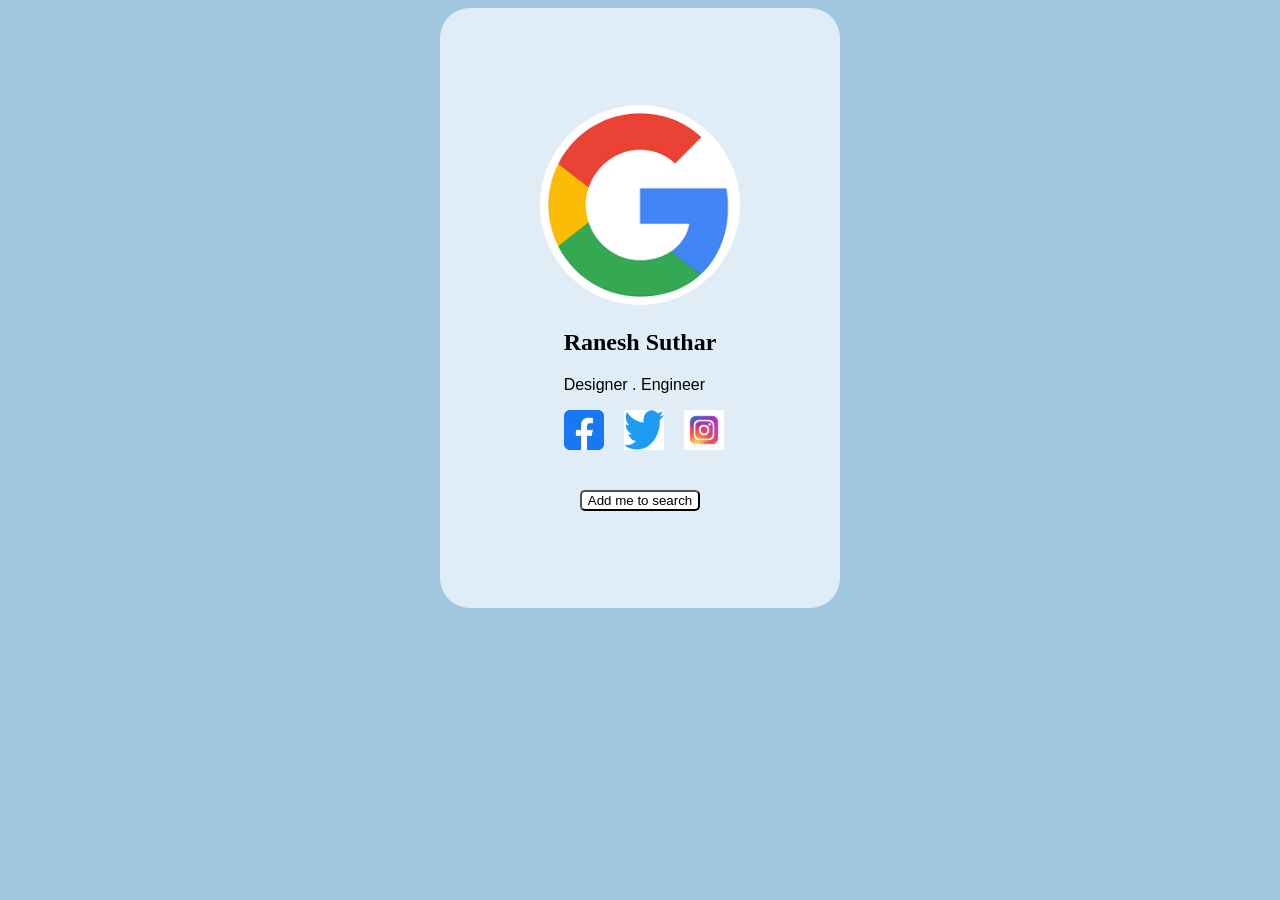
<file: index.html>
<!DOCTYPE html>
<html lang="en">
<head>
    <meta charset="UTF-8">
    <meta name="viewport" content="width=device-width, initial-scale=1.0">
    <title>Document</title>
    <link rel="stylesheet" href="index.css">
</head>
<body>
    <div class="container">
        <div class="logo"><img id="g" src="google image.png" alt=""></div>
        <div class="content">
            <h2>Ranesh Suthar</h2>
            <p>Designer . Engineer</p>
            <div class="images">
                <img id="facebook" src="facebook image.png" alt="">
                <img id="twitter" src="twitter image.png" alt="">
                <img id="insta" src="instagram image.jpg" alt="">
            </div>
            
        </div>
        <div class="search">
            <button type="button" class="button">Add me to search</button>
        </div>

    </div>
    
</body>
</html>
</file>
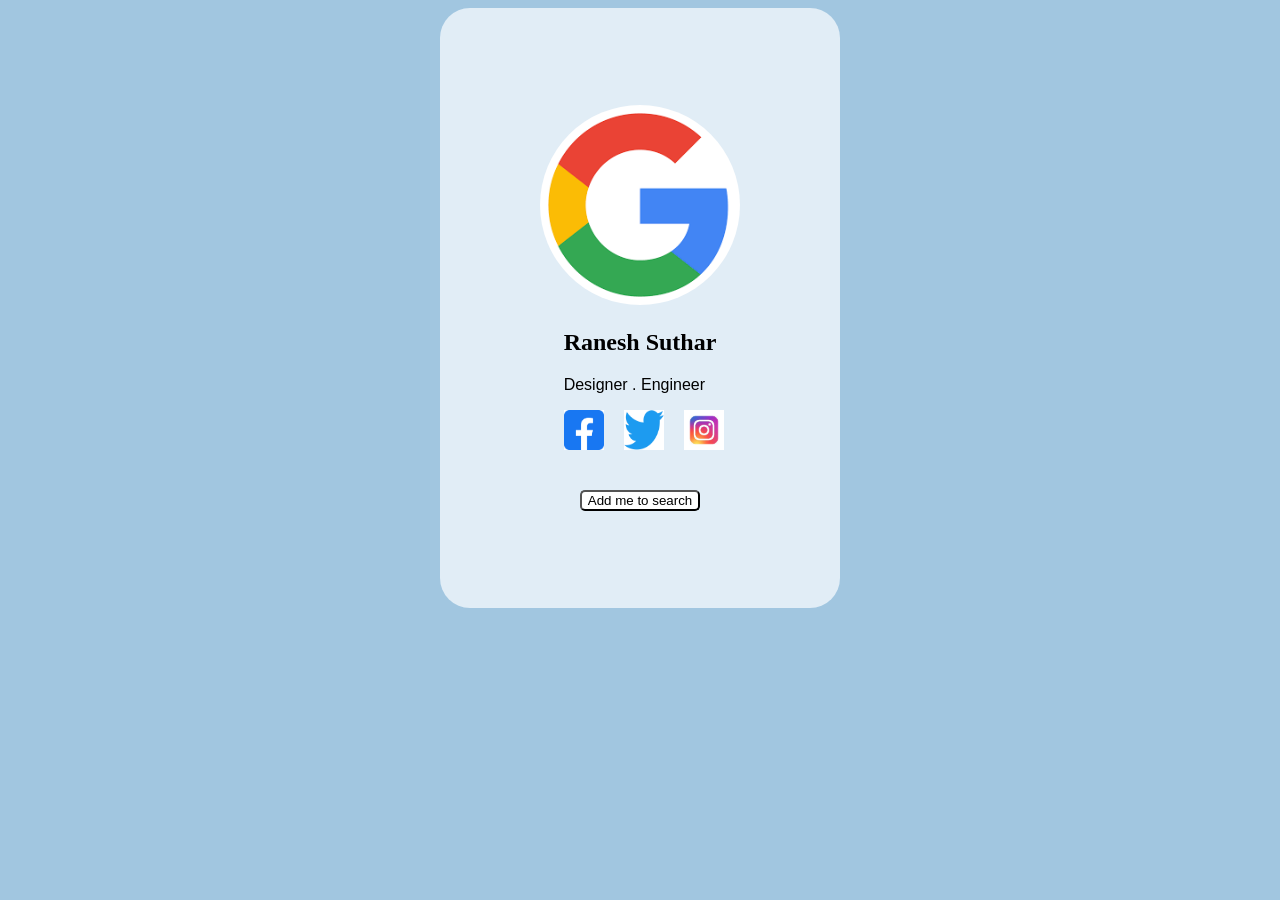
<file: google page/index.html>
<!DOCTYPE html>
<html lang="en">
<head>
    <meta charset="UTF-8">
    <meta name="viewport" content="width=device-width, initial-scale=1.0">
    <title>Document</title>
    <link rel="stylesheet" href="index.css">
</head>
<body>
    <div class="container">
        <div class="logo"><img id="g" src="google image.png" alt=""></div>
        <div class="content">
            <h2>Ranesh Suthar</h2>
            <p>Designer . Engineer</p>
            <div class="images">
                <img id="facebook" src="facebook image.png" alt="">
                <img id="twitter" src="twitter image.png" alt="">
                <img id="insta" src="instagram image.jpg" alt="">
            </div>
            
        </div>
        <div class="search">
            <button type="button" class="button">Add me to search</button>
        </div>

    </div>
    
</body>
</html>
</file>
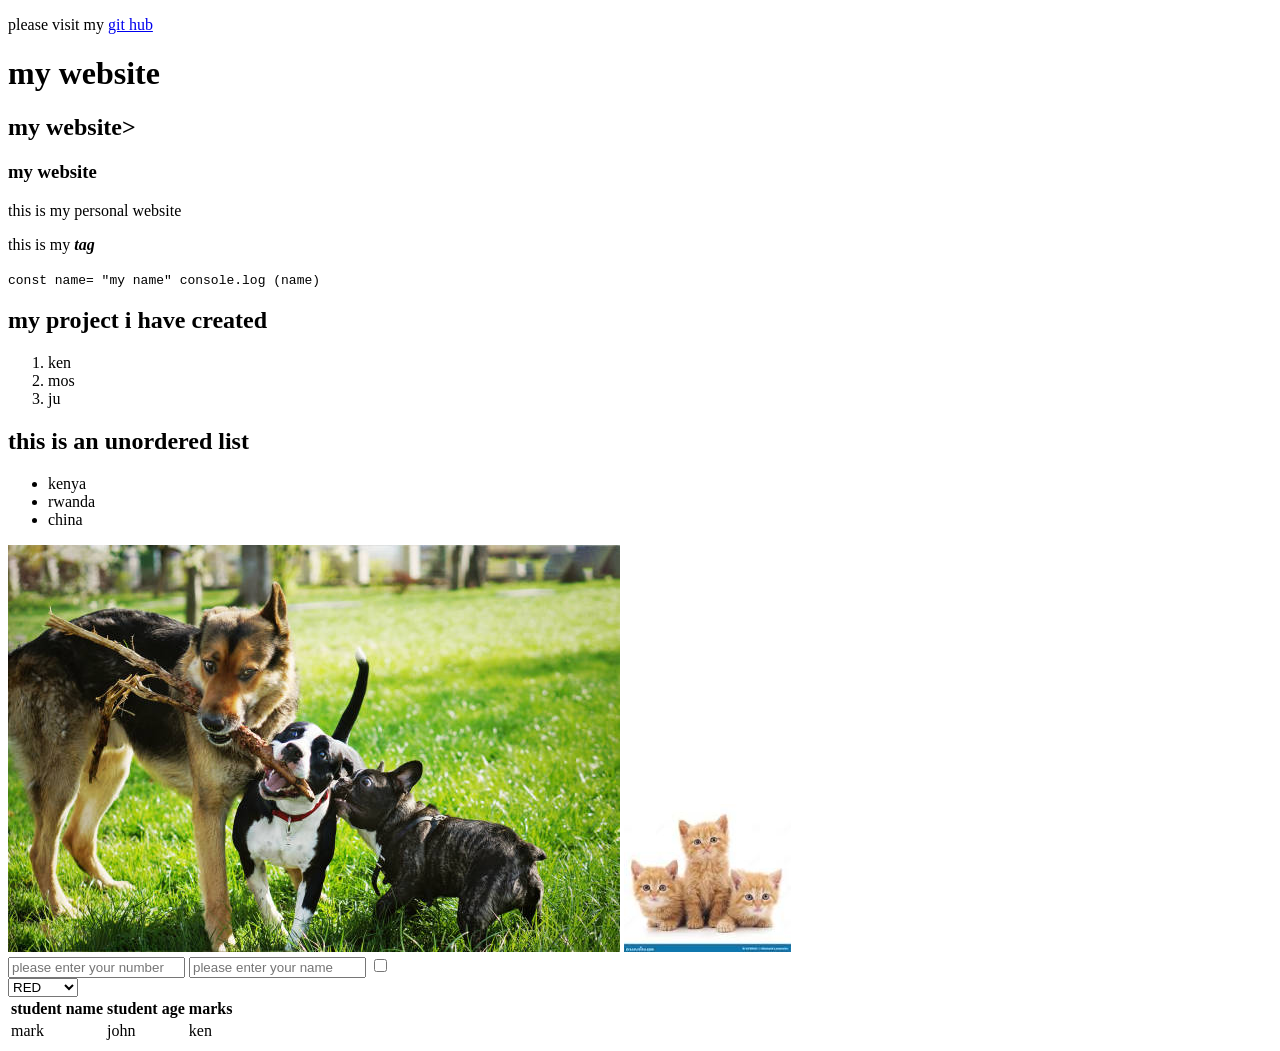
<file: HTML/index.html>
<!DOCTYPE html>
<html lang="en">
<head>
    <meta charset="UTF-8">
    <meta name="viewport" content="width=device-width, initial-scale=1.0">
    <title>my personal website</title>
    <strong></strong>
</head>
<body>
    <p>please visit my <a href="https://github.com/mugane-wahome">git hub </a></p>
    <h1> my website</h1>
    <h2>my website></h2>
    <h3>my website</h3>
    <p>this is my personal website</p>
    <p>this is my <em><strong>tag</strong></em></p>
    <code>const name= "my name" console.log (name)</code>
    <h2>
        my project i have created
    </h2>
    <ol>
        <li>ken</li>
        <li>mos</li>
        <li>ju</li>
    </ol>
    <h2>this is an unordered list</h2>
    <ul>
        <li>kenya</li>
        <li>rwanda</li>
        <li>china</li>
    </ul>
    <img src="cat image.jpg" alt="">
<img src="[data-uri]" alt="">

<br>
<input type="number" placeholder="please enter your number here">
<input type="text" name="username" placeholder="please enter your name">
<input type="checkbox"><br>
<select><option value="red">RED</option>
    <option value="blue">BLUE
    
    </option>
    <option value="green">GREEN</option></select>

<form action=""></form>


<table>
    <tr>
        <th>student name</th>
        <th>student age</th>
        <th>marks</th>
    </tr>
    <tr>
        <td>mark</td>
        <td>john</td>
        <td>ken</td>
    </tr>
</table>

</body>
</html>
</file>
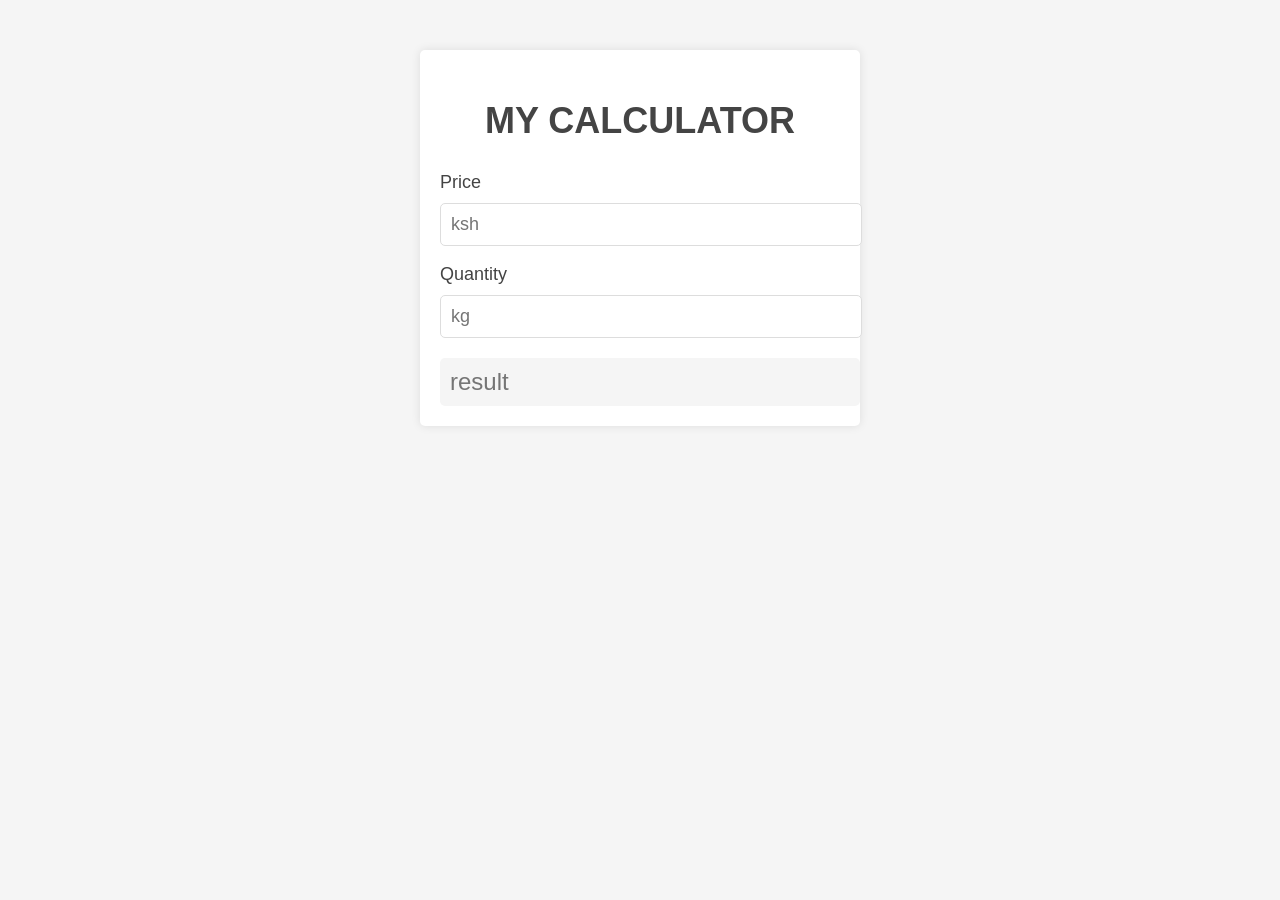
<file: virtual calculator/index.html>
<!DOCTYPE html>
<html lang="en">

<head>
    <meta charset="UTF-8">
    <meta name="viewport" content="width=device-width, initial-scale=1.0">
    <title>Document</title>
    <link rel="stylesheet" href="index.css">
</head>

<body>
  <!-- create the following files: -->
    <div class="main">
      
      <div class="heading">        <h2><strong>MY CALCULATOR</strong> </h2></div>

        <div class="content">
            <form action="#">
                <p>Price</p>
                <input type="number" name="price" placeholder="ksh" id="price">
                <p>Quantity</p>
                <input type="number" name="quantity" placeholder="kg" id="quantity">
            </form>
        </div>
        <div class="answer">
            <input type="number" name="result" id="result" placeholder="result" disabled>
        </div>
    </div>
</body>
<script> 

const priceInput = document.getElementById("price");
const quantityInput = document.getElementById("quantity");
const resultDisplay = document.getElementById("result");
function calculateTotal() {
  const price = parseFloat(priceInput.value);
  const quantity = parseFloat(quantityInput.value);
  if (isNaN(price) || isNaN(quantity)) {
    resultDisplay.value = "Invalid input";
  } else {
    const total = price * quantity;
    resultDisplay.value = total.toFixed(2); 
  }
}
priceInput.addEventListener("change", calculateTotal);
quantityInput.addEventListener("change", calculateTotal);
</script>

</html>
</file>
<file: index.css>
body{
    background-color: #A1C6E0;


    

}

#g{border-radius: 50%;
height: 200px;
width: 200px;}

.container{display: flex;
    flex-direction: column;
    background-color: #E1EDF6;
    align-items: center;
width: 400px;
height: 600px;
margin: auto;
justify-content: center;
border-radius: 30px;

}
.images{display: flex;
    flex-direction: row;
    size: 10px;   
    width: 20px; 
    justify-content: space-between;
    gap: 20px;
    
}
#facebook, #twitter, #insta{width: 40px;

}
.search{
    padding-top: 40px ;
}
.button{background-color: white;
border-radius: 5px;}

p{font-family: sans-serif;
    font-size: medium;
</file>
<file: google page/index.css>
body{
    background-color: #A1C6E0;


    

}

#g{border-radius: 50%;
height: 200px;
width: 200px;}

.container{display: flex;
    flex-direction: column;
    background-color: #E1EDF6;
    align-items: center;
width: 400px;
height: 600px;
margin: auto;
justify-content: center;
border-radius: 30px;

}
.images{display: flex;
    flex-direction: row;
    size: 10px;   
    width: 20px; 
    justify-content: space-between;
    gap: 20px;
    
}
#facebook, #twitter, #insta{width: 40px;

}
.search{
    padding-top: 40px ;
}
.button{background-color: white;
border-radius: 5px;}

p{font-family: sans-serif;
    font-size: medium;
</file>
<file: virtual calculator/index.css>
body {
    font-family: Arial, sans-serif;
    background-color: #f5f5f5;
  }
  
  .main {
    width: 400px;
    margin: 50px auto;
    padding: 20px;
    background-color: #fff;
    box-shadow: 0px 0px 10px rgba(0,0,0,0.1);
    border-radius: 5px;
  }
  
  .heading {
    text-align: center;
    margin-bottom: 30px;
  }
  
  .heading h2 {
    font-size: 36px;
    font-weight: normal;
    color: #444;
  }
  
  .content {
    margin-bottom: 20px;
  }
  
  .content p {
    font-size: 18px;
    color: #444;
    margin-bottom: 10px;
  }
  
  .content input {
    width: 100%;
    padding: 10px;
    border: 1px solid #ddd;
    border-radius: 5px;
    font-size: 18px;
    color: #444;
  }
  
  .answer {
    text-align: center;
  }
  
  .answer input {
    width: 100%;
    padding: 10px;
    border: none;
    border-radius: 5px;
    font-size: 24px;
    color: #444;
    background-color: #f5f5f5;
    cursor: not-allowed;
  }

   .answer input {
    width: 100%;
    padding: 10px;
    border: none;
    border-radius: 5px;
    font-size: 24px;
    color: #444;
    background-color: #f5f5f5;
    cursor: not-allowed;
  } 

  .navbar {
    display: flex;
    justify-content: space-between;
    align-items: center;
    padding: 10px;
    background-color: #333;
    border-radius: 5px;
    margin-bottom: 20px;
  }
  
  .nav-item {
    display: flex;
    align-items: center;
  }
  
  .nav-item a {
    color: #fff;
    text-decoration: none;
    font-size: 18px;
    padding: 10px;
  }
  
  .nav-item a:hover {
    background-color: #555;
    border-radius: 5px;
  }
  
  #units {
    margin-left: 10px;
    padding: 5px;
    border-radius: 5px;
    font-size: 18px;
  }
</file>
